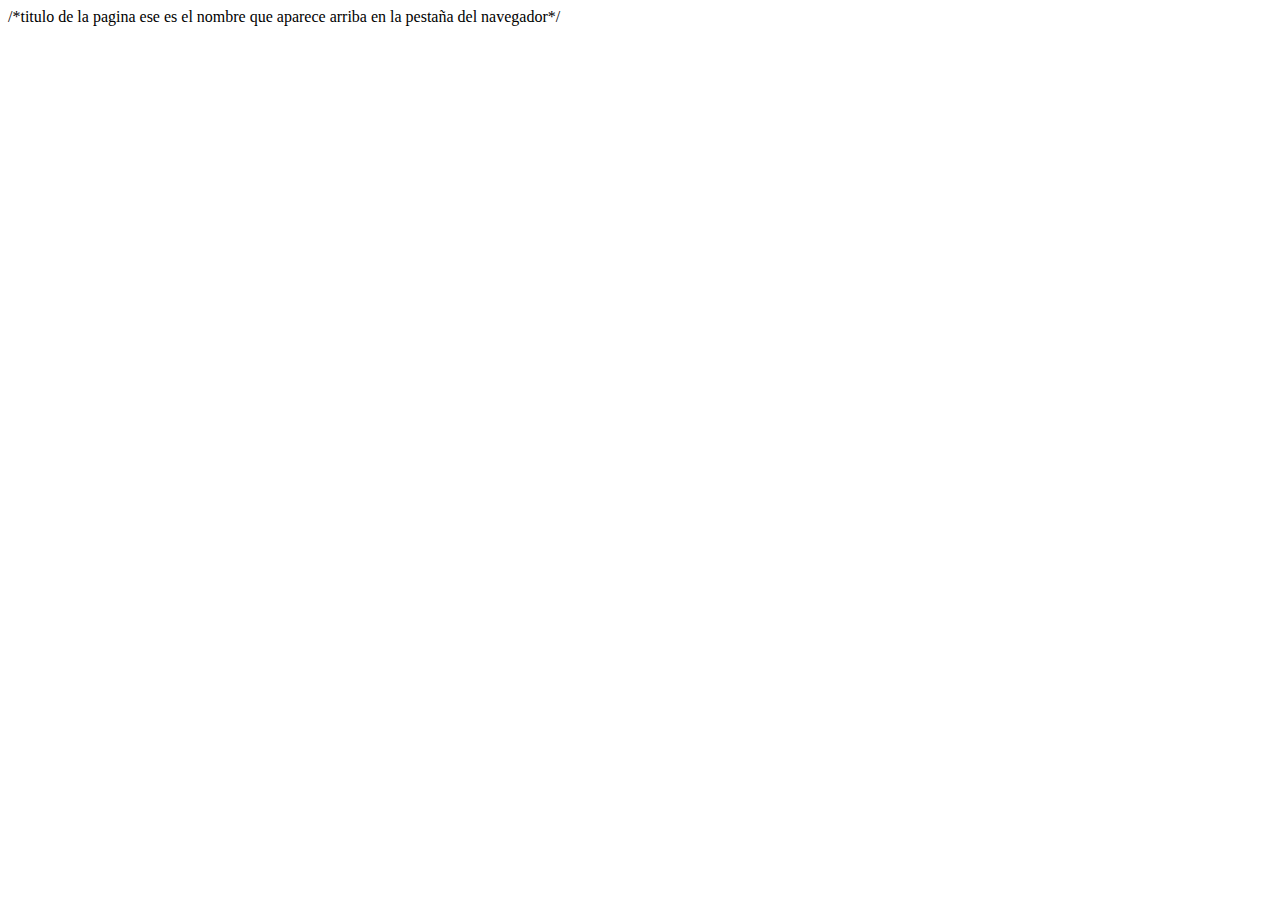
<file: Panaderia/index.html>
<!DOCTYPE html>
<html lang="en">
<head>
    <meta charset="UTF-8">
    <meta name="viewport" content="width=device-width, initial-scale=1.0">
    /*titulo  de la pagina ese es el nombre que aparece arriba  en la pestaña del navegador*/
    <title>Panadería</title>
</head>
<body>
    <header>
        <section></section>
    </header>
    
</body>
</html>
</file>
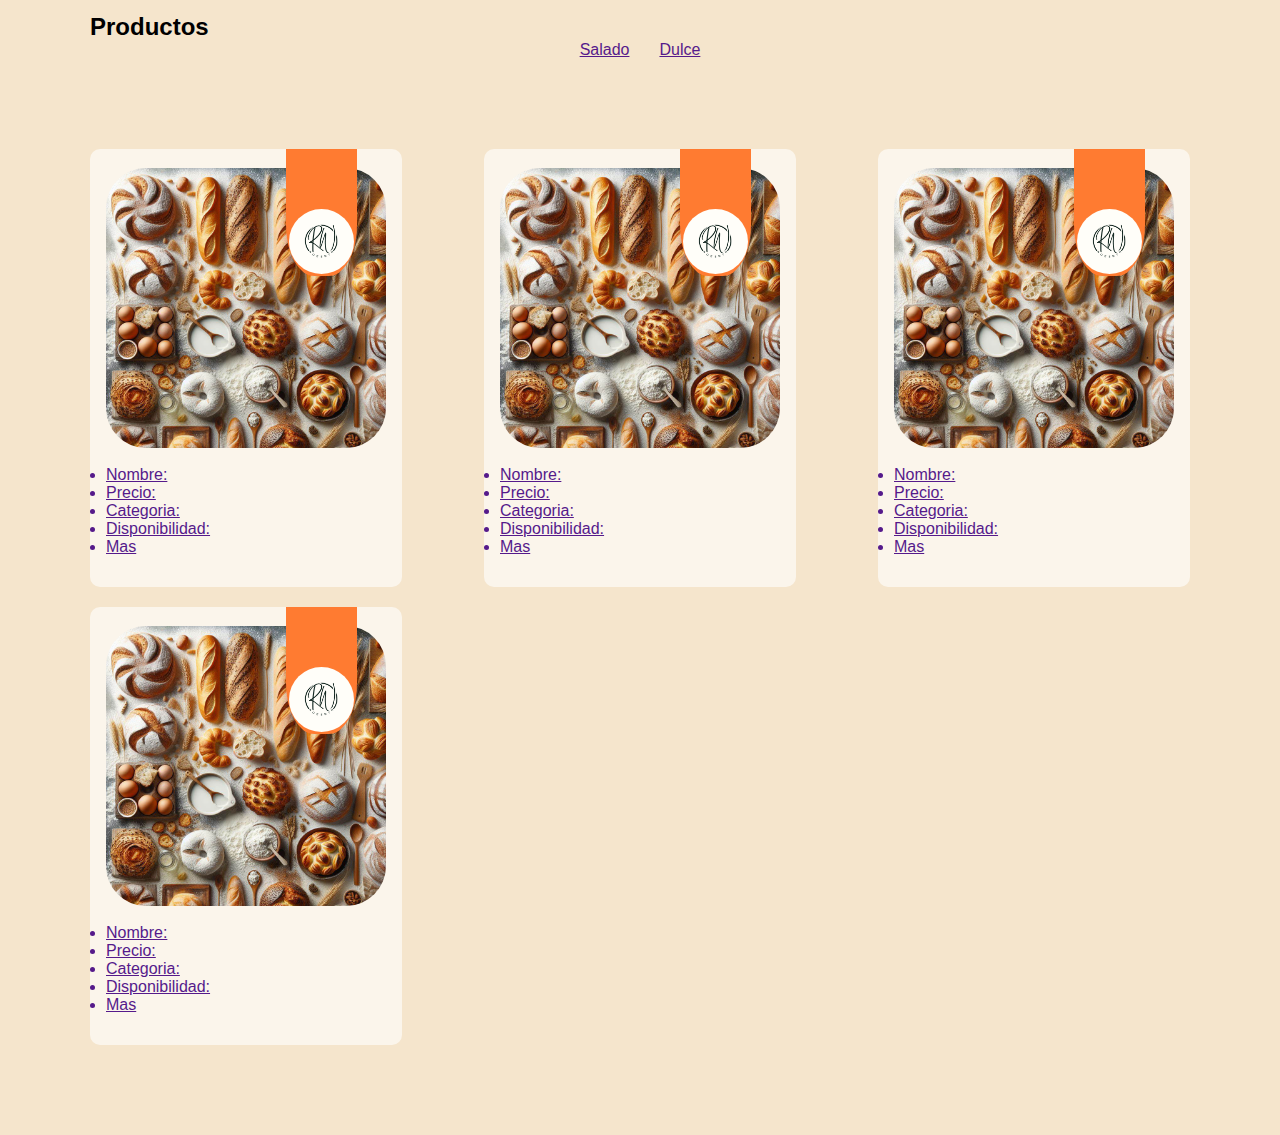
<file: Roberto Panaderia/index.html>
<!DOCTYPE html>
<html lang="en">
<head>
    <meta charset="UTF-8">
    <meta name="viewport" content="width=device-width, initial-scale=1.0">
    <title>parte de Roberto</title>
    <link rel="stylesheet" href="CSS/style.css">
</head>
<body>
    <main>
        <section class="seccion-Producto">

            
            <article class="titulo-seccion">
                <h2 class="titulo">Productos</h2>
            </article>

            <article class="botonera-categorias">
                <a class="menu-seccion" href="">Salado</a>
                <a class="menu-seccion" href="">Dulce</a>
            </article>              
            
            <div  class="container-Producto">
                <article class="producto">
                    <a href="">
                        <div class="figura"></div>
                        <div class="contenedor-logo">
                            <img class="logo" src="Imagen/Logo/Logo.png" alt="Logo de panaderia">
                        </div>
                        
                        <div class="contenedor-imagen">
                            <img class="imagen" src="Imagen/Productos/OIG1.jpeg" alt="Imagen de panes">
                        </div>
                        <br>
                        <div  class="info">
                            <ul>
                                <li>Nombre: </li>
                                <li>Precio: </li>
                                <li>Categoria: </li>
                                <li>Disponibilidad: </li>
                                <li>Mas </li>
                            </ul>
                        </div>
                    </a>          
                </article>

                <article class="producto">
                    <a href="">
                        <div class="figura"></div>
                        <div class="contenedor-logo">
                            <img class="logo" src="Imagen/Logo/Logo.png" alt="Logo de panaderia">
                        </div>
                        
                        <div class="contenedor-imagen">
                            <img class="imagen" src="Imagen/Productos/OIG1.jpeg" alt="Imagen de panes">
                        </div>
                        <br>
                        <div  class="info">
                            <ul>
                                <li>Nombre: </li>
                                <li>Precio: </li>
                                <li>Categoria: </li>
                                <li>Disponibilidad: </li>
                                <li>Mas </li>
                            </ul>
                        </div>
                    </a>          
                </article>

                <article class="producto">
                    <a href="">
                        <div class="figura"></div>
                        <div class="contenedor-logo">
                            <img class="logo" src="Imagen/Logo/Logo.png" alt="Logo de panaderia">
                        </div>
                        
                        <div class="contenedor-imagen">
                            <img class="imagen" src="Imagen/Productos/OIG1.jpeg" alt="Imagen de panes">
                        </div>
                        <br>
                        <div  class="info">
                            <ul>
                                <li>Nombre: </li>
                                <li>Precio: </li>
                                <li>Categoria: </li>
                                <li>Disponibilidad: </li>
                                <li>Mas </li>
                            </ul>
                        </div>
                    </a>          
                </article>

                <article class="producto">
                    <a href="">
                        <div class="figura"></div>
                        <div class="contenedor-logo">
                            <img class="logo" src="Imagen/Logo/Logo.png" alt="Logo de panaderia">
                        </div>
                        
                        <div class="contenedor-imagen">
                            <img class="imagen" src="Imagen/Productos/OIG1.jpeg" alt="Imagen de panes">
                        </div>
                        <br>
                        <div  class="info">
                            <ul>
                                <li>Nombre: </li>
                                <li>Precio: </li>
                                <li>Categoria: </li>
                                <li>Disponibilidad: </li>
                                <li>Mas </li>
                            </ul>
                        </div>
                    </a>          
                </article>
            </div>
            
        </section>
    </main>
</body>
</html>
</file>
<file: Roberto Panaderia/CSS/style.css>
*{
    margin: 0;
    padding: 0;
}

body { /*Formato de letras en general*/
    font-family: 'Lucida Sans', 'Lucida Sans Regular', 'Lucida Grande', 'Lucida Sans Unicode', Geneva, Verdana, sans-serif;
}


/* ------------------------estilo a la sesion de productos------------------------- */
/* en la parte de la section */
.seccion-Producto{
    background-color: rgba(245, 229, 204, 1);
}
/* parte del menu de la .seccion-Producto */
.titulo-seccion{
    padding:  1% 90px 0% 90px;
}

.botonera-categorias{
    display: flex;
    justify-content: center;
    gap: 30px; /*creando un espacio entre los elementos hijos del contenedor.*/
}

/* estilo del div "container-Producto" */
.container-Producto {
    display: flex; /*convierte el contenedor en un contenedor flex, lo que permite usar otras propiedades de Flexbox.*/
    flex-wrap: wrap; /*permite que los elementos se ajusten en múltiples líneas si no hay suficiente espacio en una sola línea.*/
    justify-content: space-between; /*distribuye los elementos de manera uniforme en la línea. El espacio entre los elementos y alrededor de ellos es el mismo.*/
    padding: 80px;
}



/* en la parte de article */
.producto{
    background-color: rgba(255, 255, 255, 0.6);
    padding: 0px 16px 50px 16px; /*deteminar el ancho del interiol de article en diferentes angulos*/
    border-radius: 10px;
    margin: 10px;
}

/* parte del logo  */
.figura{
    position: absolute;
    background-color: rgba(255, 123, 49, 1);
    width: 71px;
    height: 32px;
    overflow: hidden;   /*para ocultar cualquier contenido que sobresalga del contedor*/
    margin-left: 180px;
    z-index:  1;  /*posicion en el stack de capas*/
    border-radius: 0% 0% 40% 40%; /* Los valores son para las esquinas superior izquierda, superior derecha, inferior derecha e inferior izquierda, respectivamente */
    padding-top: 95px;
}

.contenedor-logo{
    width: 65% ;
    height: 5%;
    overflow: hidden;
    margin-left: 183px;
}

.contenedor-logo .logo {
    position: absolute;
    z-index: 1; /*para que el logo este en primer lugar*/
    border-radius: 100%;
    width: 65px;
    height: 65px;
    object-fit: cover; /*para que se ajuste el tamaño segun su contenedor*/
    margin-top: 60px;
}


/* parte del la imagen del producto */
.contenedor-imagen{ /*se esta estableciendo un limite a la etiqueta "div" de la imagen dentro de la etiqueta article*/
    width: 280px;
    height: 280px;
    border-radius: 40px;
    overflow: hidden; /*para ocultar cualquier contenido que sobresalga del tamaño de su contenedor*/
    position: relative;
}

.contenedor-imagen .imagen{
    width: 320px;
    height: 320px;
    object-fit: cover; /*para que se ajuste el tamaño segun su contenedor*/
}
</file>
